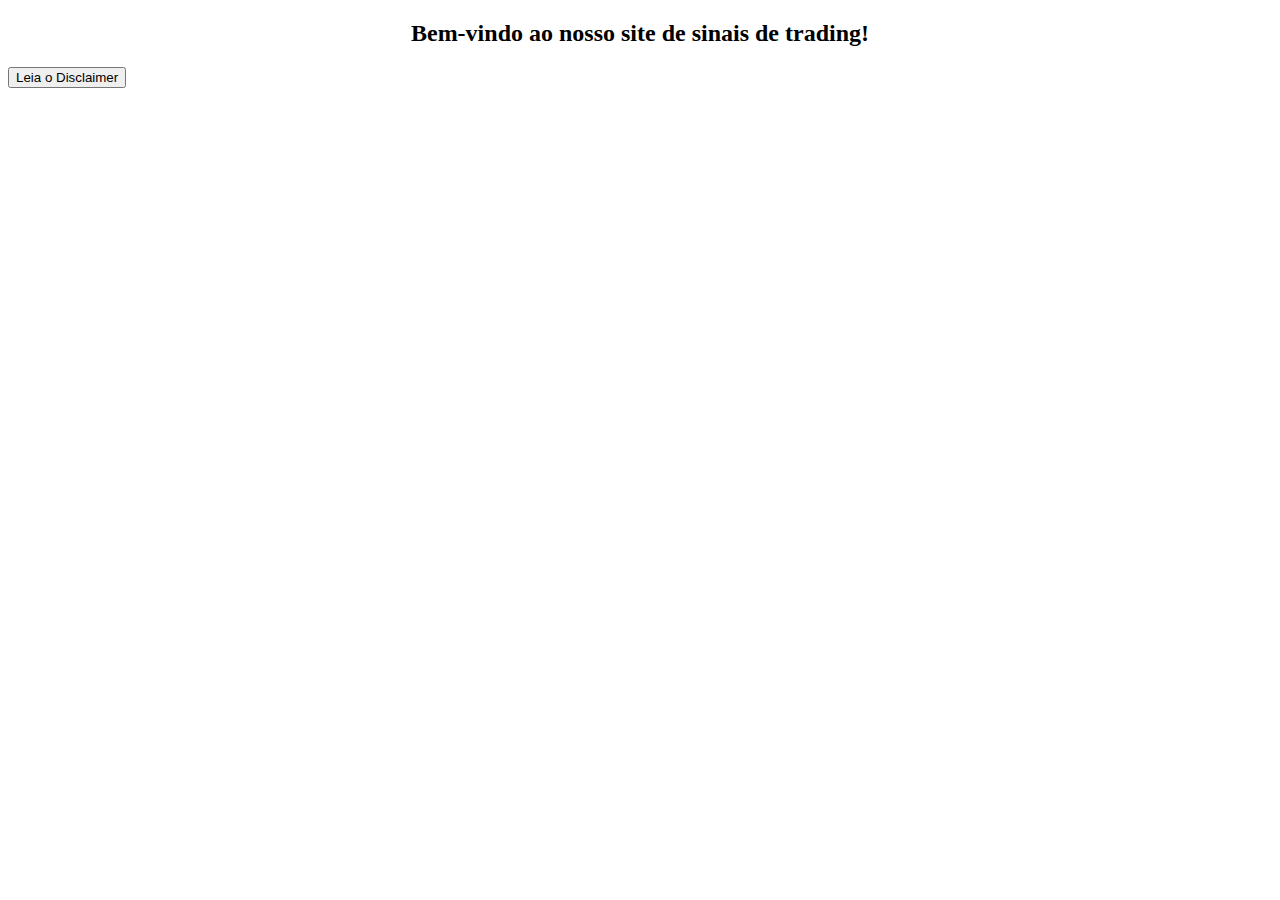
<file: templates/disclaimer.html>
<!DOCTYPE html>
<html lang="pt-br">
<head>
    <meta charset="UTF-8">
    <meta name="viewport" content="width=device-width, initial-scale=1.0">
    <title>Disclaimer de Sinais de Trading</title>
    <style>
        /* Estilos para o modal */
        .modal {
            display: none;
            position: fixed;
            z-index: 1;
            left: 0;
            top: 0;
            width: 100%;
            height: 100%;
            overflow: auto;
            background-color: rgba(0,0,0,0.4);
        }

        .modal-content {
            background-color: #fefefe;
            margin: 15% auto;
            padding: 20px;
            border: 1px solid #888;
            width: 80%;
            max-width: 600px;
            box-shadow: 0 5px 15px rgba(0, 0, 0, 0.3);
        }

        .close {
            color: #aaa;
            float: right;
            font-size: 28px;
            font-weight: bold;
        }

        .close:hover,
        .close:focus {
            color: black;
            text-decoration: none;
            cursor: pointer;
        }

        h2 {
            text-align: center;
        }

        /* Estilos para tornar o conteúdo mais legível */
        ul {
            padding-left: 20px;
        }

        ul li {
            margin-bottom: 10px;
        }

    </style>
</head>
<body>

    <h2>Bem-vindo ao nosso site de sinais de trading!</h2>

    <!-- Botão para abrir o modal -->
    <button id="openModalBtn">Leia o Disclaimer</button>

    <!-- O Modal -->
    <div id="disclaimerModal" class="modal">

        <!-- Conteúdo do Modal -->
        <div class="modal-content">
            <span class="close">&times;</span>
            <h2>Disclaimer de Sinais de Trading</h2>
            <ul>
                <li><strong>Natureza dos Sinais de Trading:</strong> Os sinais de trading fornecidos por este site são para fins informativos e educativos. Não oferecemos qualquer tipo de garantia de lucro ou resultado específico com base nos sinais fornecidos.</li>
                <li><strong>Responsabilidade do Usuário:</strong> O usuário é o único responsável pelas suas decisões de trading, incluindo perdas financeiras.</li>
                <li><strong>Não Garantia de Resultados:</strong> Este site não garante que os sinais de trading gerarão lucros. Os resultados passados não garantem resultados futuros.</li>
                <li><strong>Mercado OTC:</strong> O OTC não reflete necessariamente o movimento dos mercados oficiais, e suas cotações podem ser manipuladas por corretores. O usuário deve estar ciente dos riscos.</li>
                <li><strong>Operações com Criptomoedas:</strong> Os mercados de criptomoedas são altamente voláteis e envolvem riscos significativos.</li>
                <li><strong>Nenhum Conselho Financeiro:</strong> As informações fornecidas neste site não constituem aconselhamento financeiro. Consulte um profissional antes de investir.</li>
                <li><strong>Alterações nos Pacotes de Serviços:</strong> Qualquer alteração nos pacotes será comunicada previamente. Se o usuário continuar utilizando o serviço, isso será considerado aceitação dos novos termos.</li>
                <li><strong>Risco Inerente ao Trading:</strong> O trading envolve riscos e recomendamos que nunca invista dinheiro que você não possa perder.</li>
                <li><strong>Isenção de Responsabilidade:</strong> Este site e seus operadores não se responsabilizam por quaisquer perdas ou danos decorrentes do uso dos sinais de trading.</li>
            </ul>
        </div>

    </div>

    <script>
        // Obtenha o modal
        var modal = document.getElementById("disclaimerModal");

        // Obtenha o botão que abre o modal
        var btn = document.getElementById("openModalBtn");

        // Obtenha o <span> que fecha o modal
        var span = document.getElementsByClassName("close")[0];

        // Quando o usuário clicar no botão, abre o modal
        btn.onclick = function() {
            modal.style.display = "block";
        }

        // Quando o usuário clicar no <span> (x), fecha o modal
        span.onclick = function() {
            modal.style.display = "none";
        }

        // Quando o usuário clicar fora do modal, fecha o modal
        window.onclick = function(event) {
            if (event.target == modal) {
                modal.style.display = "none";
            }
        }
    </script>

</body>
</html>
</file>
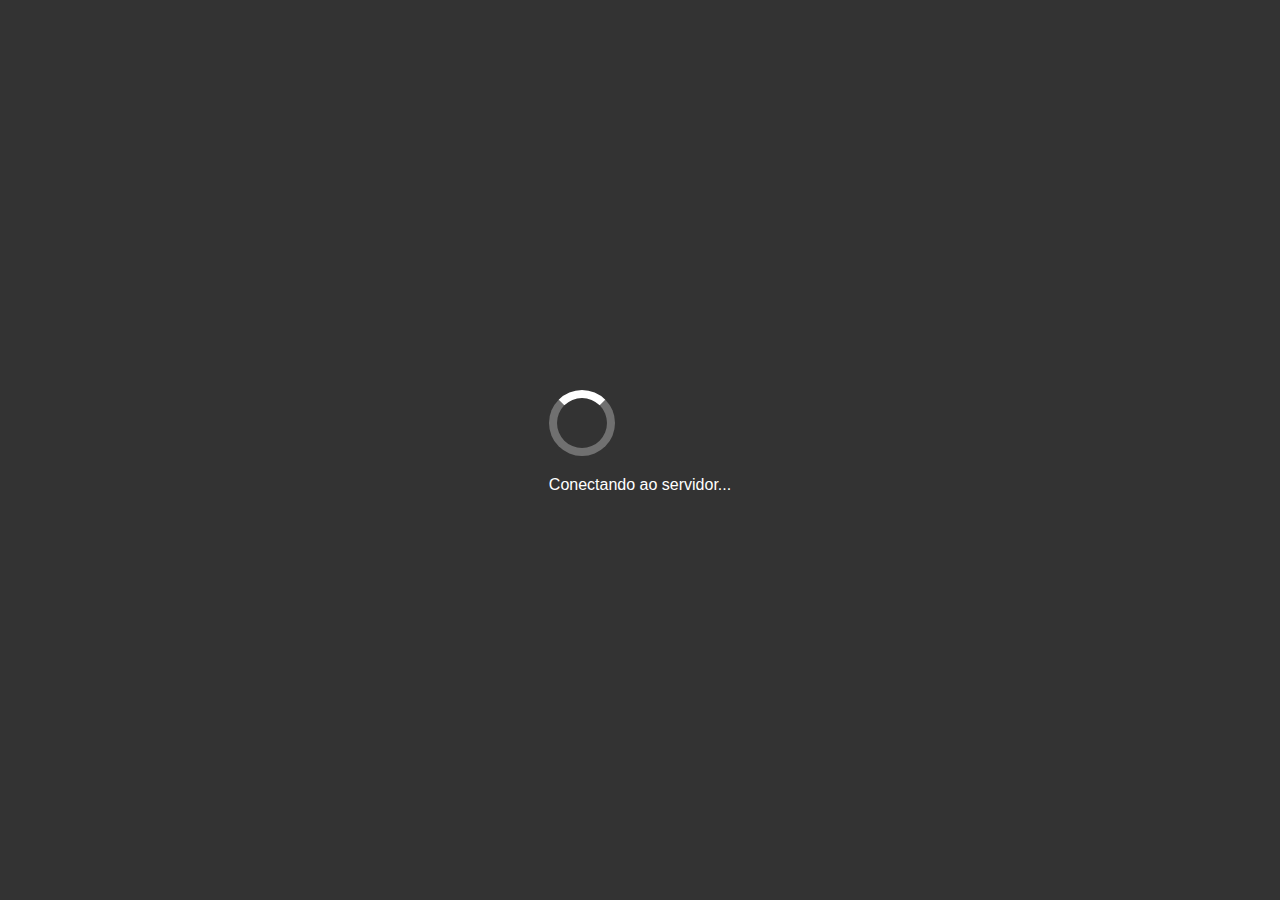
<file: templates/offline.html>
<!DOCTYPE html>
<html lang="pt-br">
<head>
    <meta charset="UTF-8">
    <meta name="viewport" content="width=device-width, initial-scale=1.0">
    <title>Offline</title>
    <style>
        body {
            display: flex;
            justify-content: center;
            align-items: center;
            height: 100vh;
            margin: 0;
            background-color: #333;
            color: #fff;
            font-family: Arial, sans-serif;
            text-align: center;
        }
        .spinner {
            border: 8px solid rgba(255, 255, 255, 0.3);
            border-radius: 50%;
            border-top: 8px solid #fff;
            width: 50px;
            height: 50px;
            animation: spin 1s linear infinite;
            margin-bottom: 20px;
        }
        @keyframes spin {
            0% { transform: rotate(0deg); }
            100% { transform: rotate(360deg); }
        }
    </style>
</head>
<body>
    <div>
        <div class="spinner"></div>
        <p>Conectando ao servidor...</p>
    </div>
</body>
</html>
</file>
